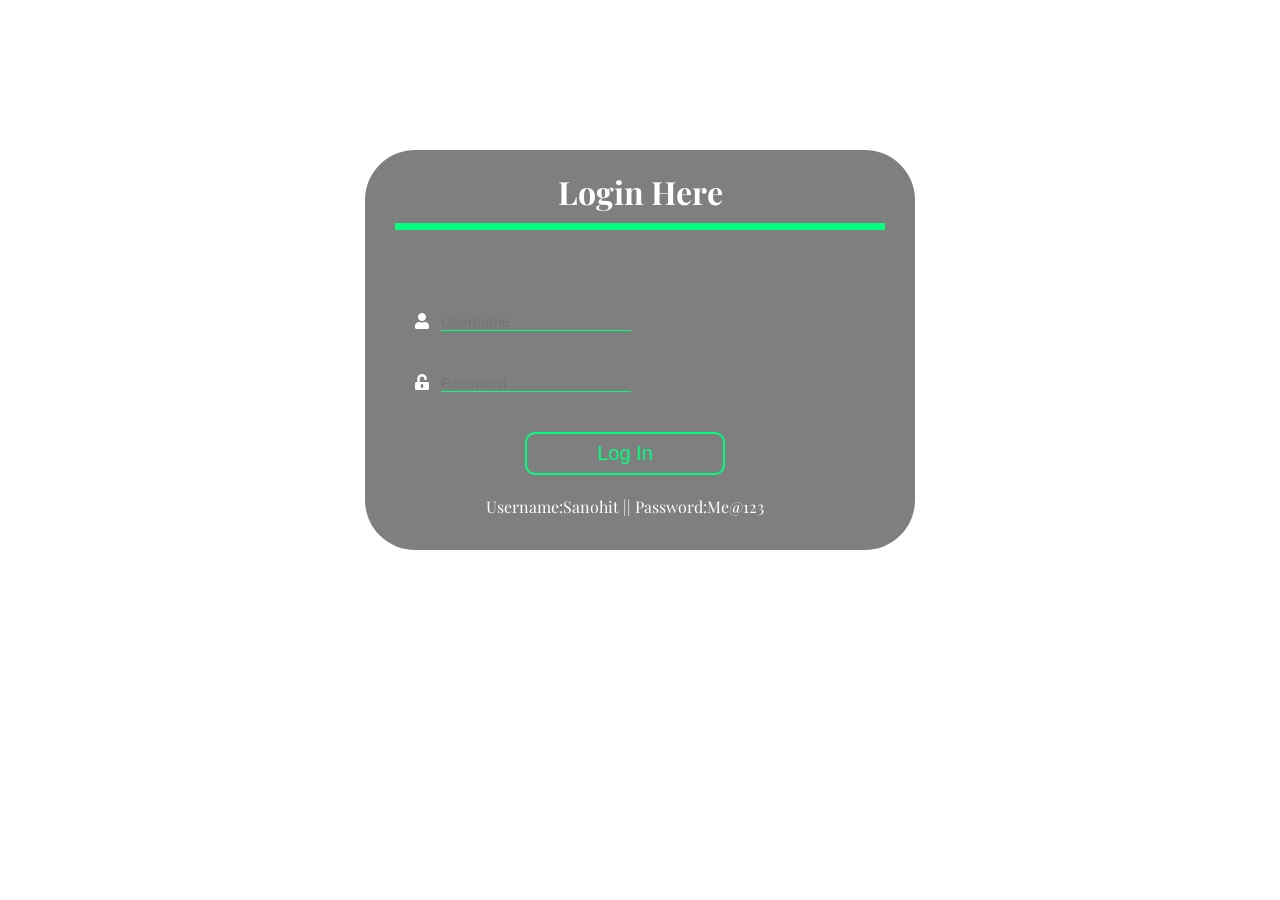
<file: index.html>
<!DOCTYPE html>
<html lang="en">
<head>
    <meta charset="UTF-8">
    <meta http-equiv="X-UA-Compatible" content="IE=edge">
    <meta name="viewport" content="width=device-width, initial-scale=1.0">
    <title>Login Form</title>
    <link rel="stylesheet" href="./index.css">
    <link rel="preconnect" href="https://fonts.googleapis.com">
<link rel="preconnect" href="https://fonts.gstatic.com" crossorigin>
<link href="https://fonts.googleapis.com/css2?family=Playfair+Display:wght@500&display=swap" rel="stylesheet">

<link rel="stylesheet" href="https://pro.fontawesome.com/releases/v5.10.0/css/all.css" integrity="sha384-AYmEC3Yw5cVb3ZcuHtOA93w35dYTsvhLPVnYs9eStHfGJvOvKxVfELGroGkvsg+p" crossorigin="anonymous"/>
</head>
<body>

    <div id="mainbox">

        <div class="heading">
            <h1>Login Here</h1>
        </div>
        <form onsubmit="validate()">
        <div class="textbox">
            <i class="fas fa-user"></i> &nbsp;
            <input required type="text" placeholder="Username" id="name" name="" >
        </div>
        <div class="textbox">
            <i class="fas fa-unlock-alt"></i> &nbsp;
            <input required type="password" id="pwd" placeholder="Password" name="">
        </div>

        <div class="btn">
            <button type="submit">Log In</button>
        </div>
        <br>
        <div class="text">
        <p style="text-align: center;">Username:Sanohit || Password:Me@123</p>
    </div>
    </form>
        
    </div>
    <script src="./login.js"></script>
</body>
</html>
</file>
<file: index.css>
* {
    margin: 0;
    padding: 0;
    box-sizing: border-box;
}

body {
    width: 100%;
    height: 700PX;
    background-image: url('https://prmceam.ac.in/wp-content/uploads/2017/05/background-learner1.jpg');
    background-repeat: no-repeat;
    background-size: cover;
    font-family: 'Playfair Display', serif;
    display: flex;
    justify-content: space-around;
    align-items: center;
}

#mainbox {
    width: 550px;
    height: 400px;
    background-color: rgba(0, 0, 0, 0.5);
    border-radius: 50px;
    color: white;
    padding-right: 30px;
}

.heading {
    margin-left: 30px;
    margin-top: 20px;
    padding-bottom: 10px;
    border-bottom: 7px solid springgreen;
    margin-bottom: 80px;
}

.heading h1 {
    text-align: center;
}

.textbox {
    margin-bottom: 40px;
    margin-left: 50px;
    color: white;
}

input {
    background: transparent;
    border: none;
    outline: none;
    font-size: 15px;
    border-bottom: 1px solid springgreen;
    color: white;
}

input:focus {
    background: transparent;
    border: none;
    outline: none;
}

.btn {
    display: flex;
    justify-content: space-around;
}

.btn button {
    background: none;
    outline: none;
    border: none;
    color: springgreen;
    font-size: 20px;
    border: 2px solid springgreen;
    width: 200px;
    border-radius: 10px;
    cursor: pointer;
    padding: 8px;
}
</file>
